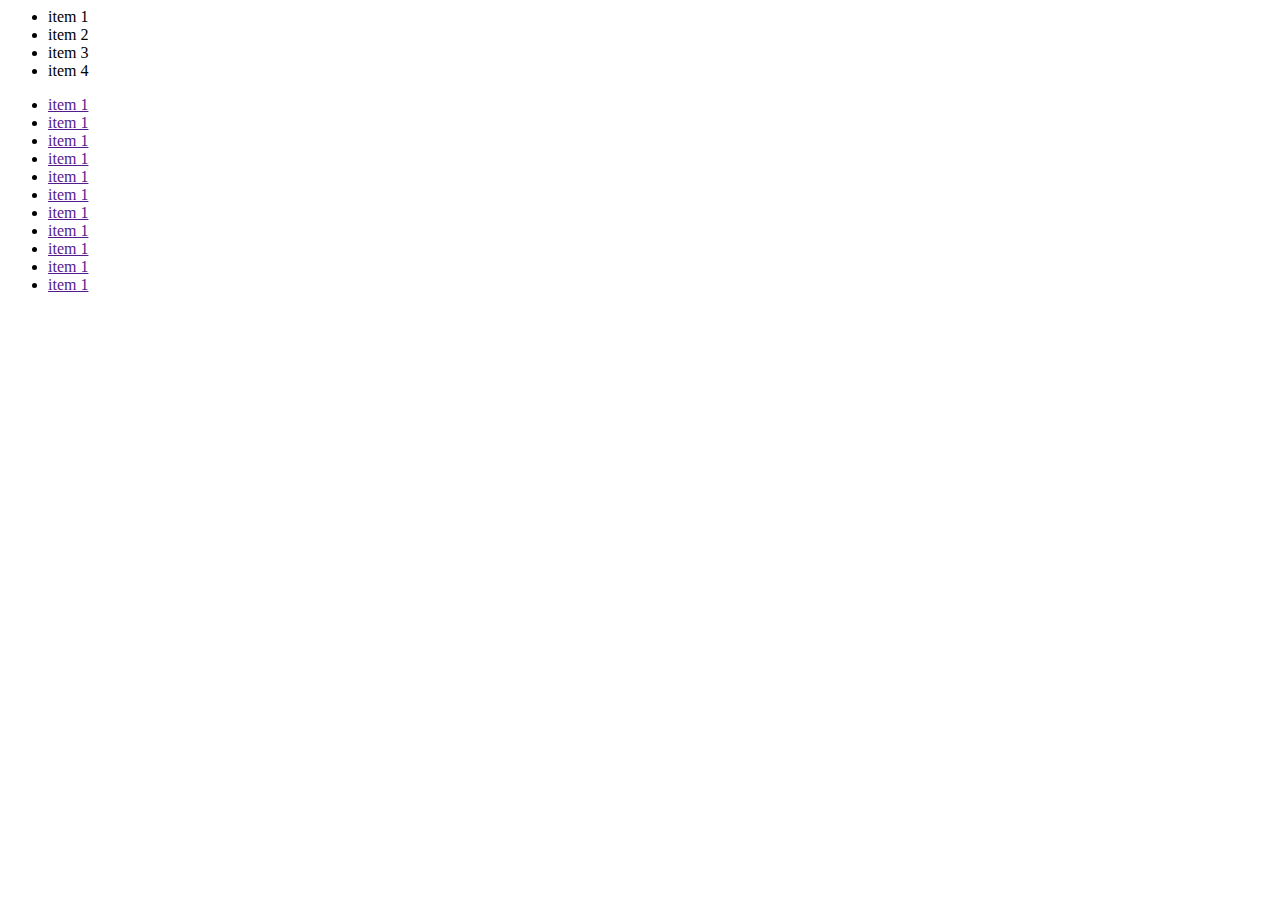
<file: pertemuan3.html>
<html lang="en">
<head>
    <meta charset="UTF-8">
    <meta name="viewport" content="width=device-width, initial-scale=1.0">
    <title>Document</title>
    <style>
        .judul{
            background-color: aquamarine;
            margin-top: 3px;
        }
        .judul2{
            background-color: blueviolet;
            margin-top: 3px;
        }
    </style>
</head>
<body>
    <ul>
        <li>item 1</li>
        <li>item 2</li>
        <li>item 3</li>
        <li>item 4</li>
    </ul>
    <ul>
        <li><a href="">item 1</a></li>
        <li><a href="">item 1</a></li>
        <li><a href="">item 1</a></li>
        <li><a href="">item 1</a></li>
        <li><a href="">item 1</a></li>
        <li><a href="">item 1</a></li>
        <li><a href="">item 1</a></li>
        <li><a href="">item 1</a></li>
        <li><a href="">item 1</a></li>
        <li><a href="">item 1</a></li>
        <li><a href="">item 1</a></li>
    </ul>
<!-- <h1 class="judul">hai</h1>
<h2 class="judul2">hai juga</h2> -->
    
</body>
</html>
</file>
